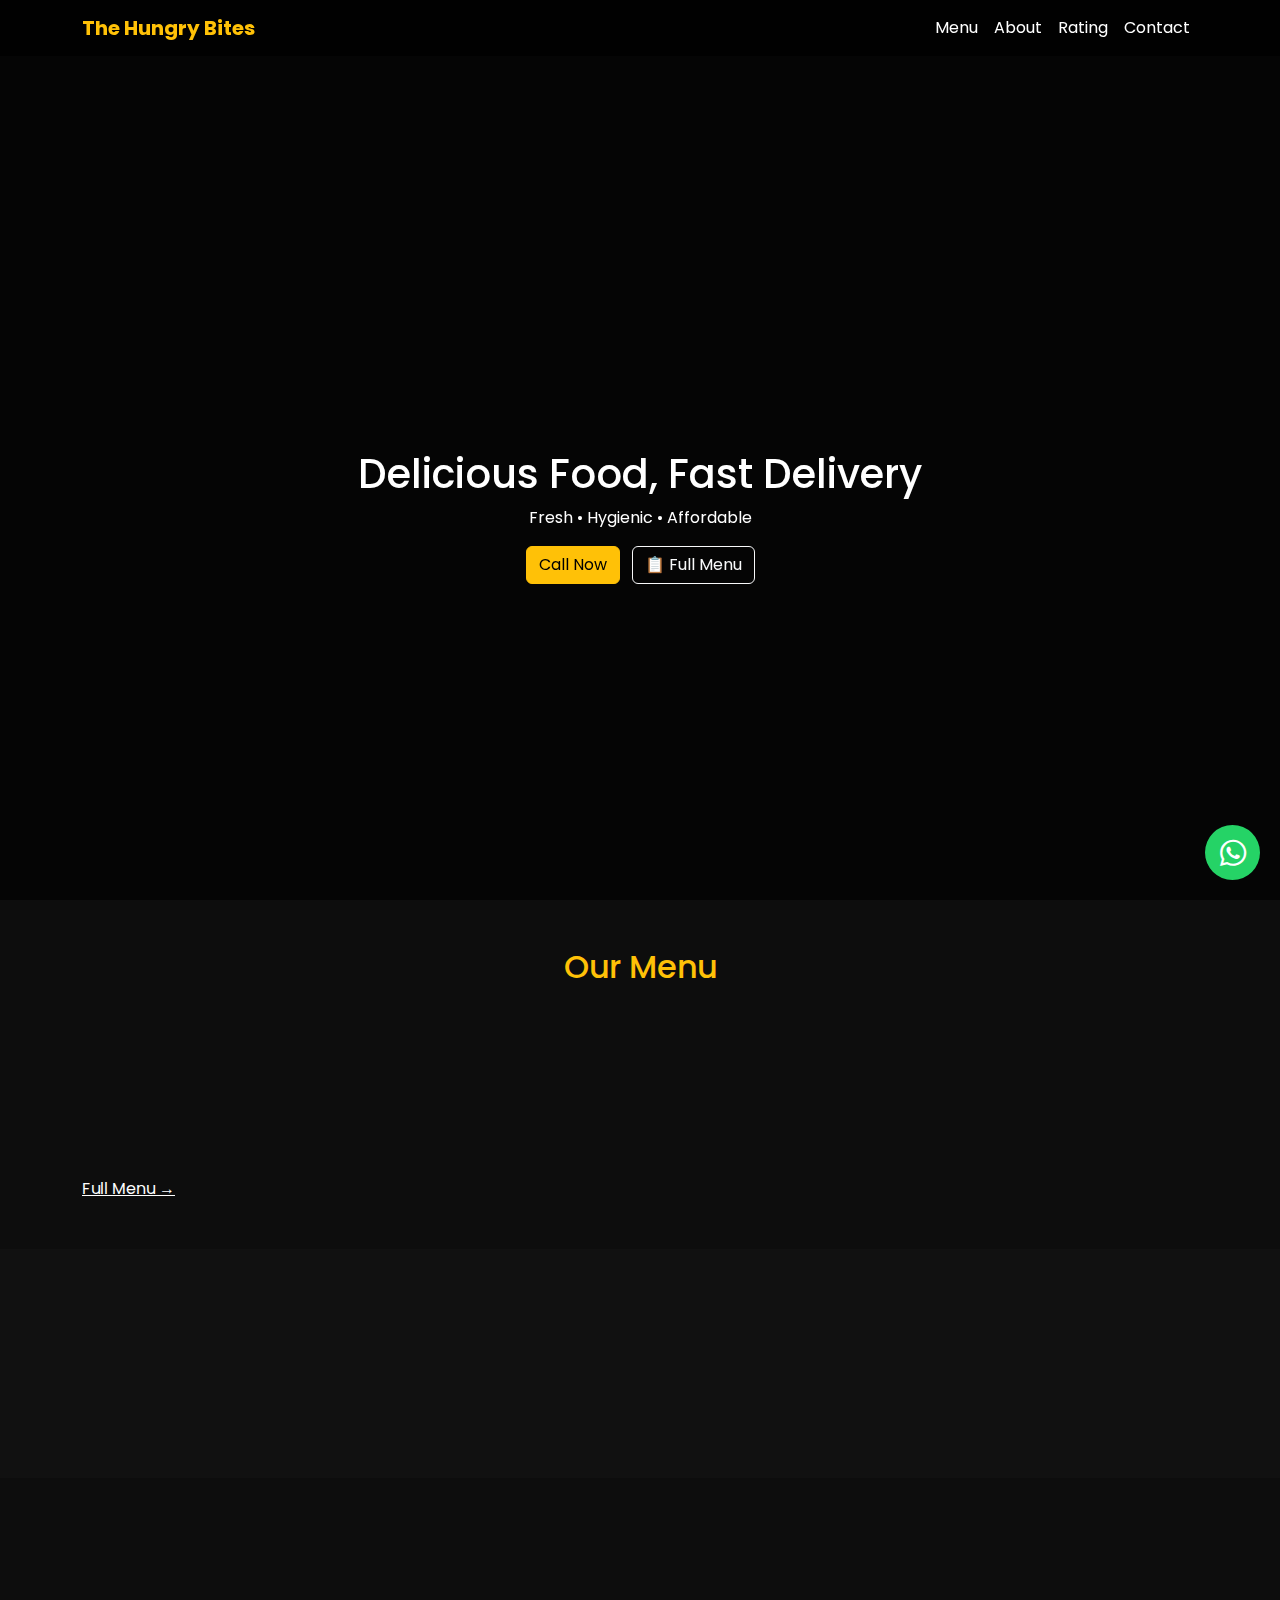
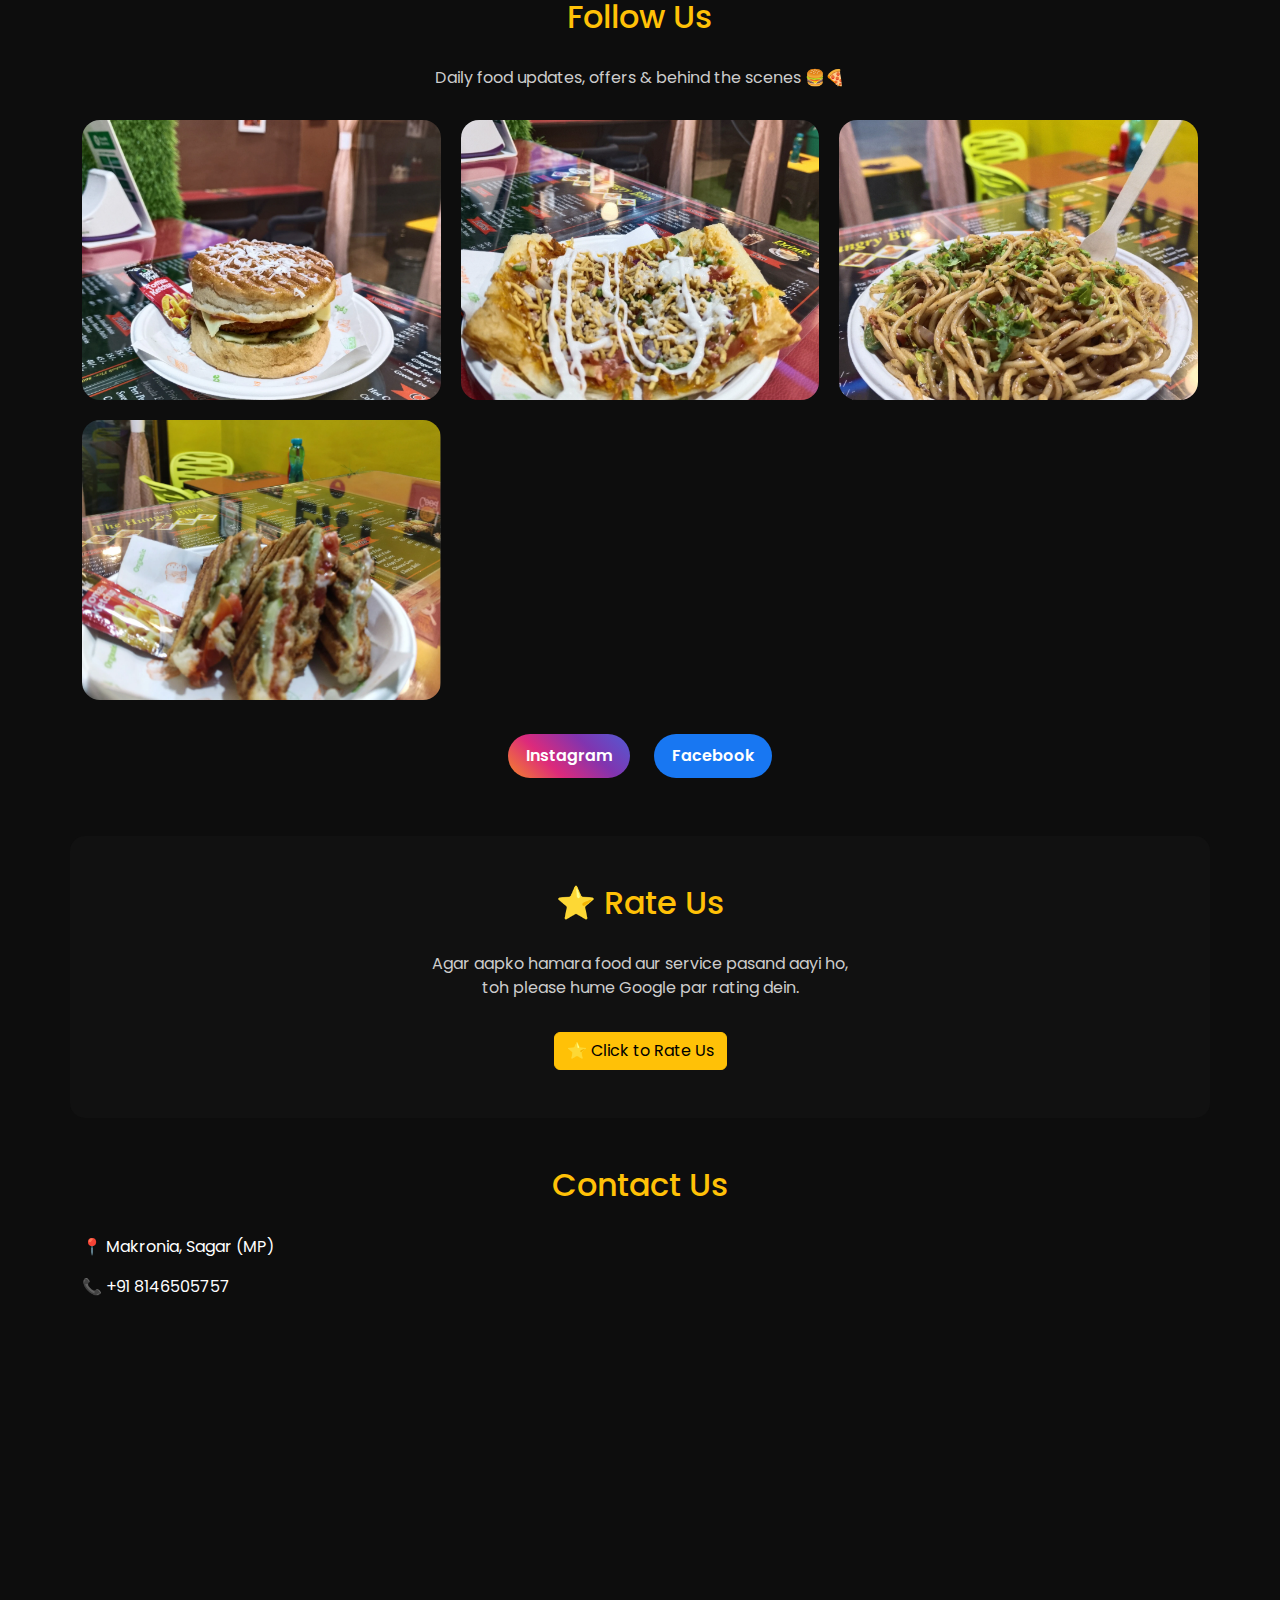
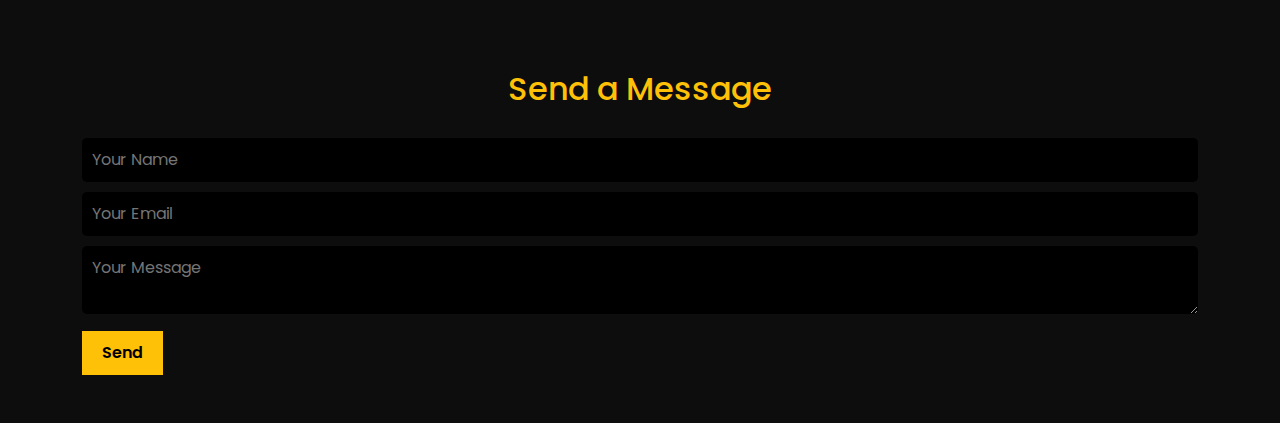
<file: index.html>
<!DOCTYPE html>
<html lang="en">
<head>
  <meta charset="UTF-8" />
  <meta name="viewport" content="width=device-width, initial-scale=1.0"/>
  <title>The Hungry Bites | Makronia</title>

  <!-- Bootstrap -->
  <link href="https://cdn.jsdelivr.net/npm/bootstrap@5.3.2/dist/css/bootstrap.min.css" rel="stylesheet">

  <!-- AOS -->
  <link href="https://unpkg.com/aos@2.3.1/dist/aos.css" rel="stylesheet">

  <!-- Google Font -->
  <link href="https://fonts.googleapis.com/css2?family=Poppins:wght@300;500;700&display=swap" rel="stylesheet">

  <link rel="stylesheet" href="style.css">
  <link rel="stylesheet" href="https://cdnjs.cloudflare.com/ajax/libs/font-awesome/6.5.0/css/all.min.css">
</head>
<body>

<!-- Navbar -->
<nav class="navbar navbar-expand-lg fixed-top">
  <div class="container">
    <a class="navbar-brand" href="#">The Hungry Bites</a>
    <button class="navbar-toggler" data-bs-toggle="collapse" data-bs-target="#nav">
      <span class="navbar-toggler-icon"></span>
    </button>
    <div class="collapse navbar-collapse" id="nav">
      <ul class="navbar-nav ms-auto">
        <li class="nav-item"><a class="nav-link" href="#menu">Menu</a></li>
        <li class="nav-item"><a class="nav-link" href="#about">About</a></li>
        <li class="nav-item"><a class="nav-link" href="#ratings">Rating</a></li>
         <li class="nav-item"><a class="nav-link" href="#contact">Contact</a></li>
          
      </ul>
    </div>
  </div>
</nav>

<!-- Hero -->
<section class="hero">
  <div class="overlay"></div>
  <div class="hero-content" data-aos="fade-up">
    <h1>Delicious Food, Fast Delivery</h1>
    <p>Fresh • Hygienic • Affordable</p>
    <div class="mt-3">
  <a href="tel:+918146505757" class="btn btn-warning me-2"> Call Now</a>
  <a href="menu.html" class="btn btn-outline-light">📋 Full Menu</a>
</div>
  </div>
</section>

<!-- Menu -->
<section id="menu" class="container py-5">
  <h2 class="section-title">Our Menu</h2>
  <div class="row g-4">
    <div class="col-md-4" data-aos="zoom-in">
      <div class="menu-card">
        <h4>Cheese Burger</h4>
        <p>₹50</p>
      </div>
    </div>
    <div class="col-md-4" data-aos="zoom-in">
      <div class="menu-card">
        <h4>Classic Pizza</h4>
        <p>₹90</p>
      </div>
    </div>
    <div class="col-md-4" data-aos="zoom-in">
      <div class="menu-card">
        <h4>Patties</h4>
        <p>₹25</p>
      </div>
    </div>
  </div>
  <br>
  <a href="menu.html"  style="text-align: center;
  color: white;">Full Menu →</a>
</section>

<!-- About -->
<section id="about" class="about">
  <div class="container" data-aos="fade-right">
    <h2 class="section-title">About Us</h2>
    <p>
      The Hungry Bites brings you tasty fast food made with quality ingredients,
      served fresh with complete hygiene. Your hunger, our priority.
    </p>
  </div>
</section>
<br>
<br>
<br>

<section id="social" class="container py-5 text-center">
  <h2 class="section-title">Follow Us</h2>
  <p>Daily food updates, offers & behind the scenes 🍔🍕</p>

  <!-- Images -->
  <div class="social-gallery">
    <img src="Burger.png" alt="Burger">
    <img src="Patis.png" alt="Patis">
    <img src="Noodles.png" alt="Noodles">
    <img src="Sandwich.png" alt="Sandwich">
  </div>

  <!-- Social Links -->
  <div class="mt-4">
    <a href="https://www.instagram.com" target="_blank" class="social-btn insta">
       Instagram
    </a>
    <a href="https://www.facebook.com" target="_blank" class="social-btn fb">
       Facebook
    </a>
  </div>
</section>

<!--Rating-->
<section id="ratings" class="container py-5 text-center">
  <h2 class="section-title">⭐ Rate Us</h2>
  <p>Agar aapko hamara food aur service pasand aayi ho,<br>
     toh please hume Google par rating dein.</p>

  <a 
    href="https://maps.app.goo.gl/HcBE3MD83G2JBBSe9"
    target="_blank"
    class="btn btn-warning mt-3"
  >
    ⭐ Click to Rate Us
  </a>
</section>

<!-- Contact -->
<section id="contact" class="container py-5">
  <h2 class="section-title">Contact Us</h2>

  <p>📍 Makronia, Sagar (MP)</p>
  <p>📞 +91 8146505757</p>

  <br>

  <iframe 
    src="https://www.google.com/maps/embed?pb=!1m18!1m12!1m3!1d3506.2348680924924!2d78.80444247516722!3d23.862486378594134!2m3!1f0!2f0!3f0!3m2!1i1024!2i768!4f13.1!3m3!1m2!1s0x3978d100349b2149%3A0xc2b72ea2f49b24b8!2sThe%20Hungry%20Bites%20Cafe!5e1!3m2!1sen!2sin!4v1772088307737!5m2!1sen!2sin"
    width="100%"
    height="300"
    style="border:0;"
    allowfullscreen=""
    loading="lazy"
    referrerpolicy="no-referrer-when-downgrade">
  </iframe>

  <br><br>

  <h2 class="section-title">Send a Message</h2>

  <form action="https://formspree.io/f/xldpwrdd" method="POST" class="contact-form">
    <input type="text" name="name" placeholder="Your Name" required>
    <input type="email" name="email" placeholder="Your Email" required>
    <textarea name="message" placeholder="Your Message" required></textarea>
    <button type="submit">Send</button>
  </form>
</section>


<!-- WhatsApp Floating -->
<a href="https://wa.me/918146505757" class="whatsapp-float" target="_blank">
  <i class="fa-brands fa-whatsapp"></i>
</a>

<!-- JS -->
<script src="https://cdn.jsdelivr.net/npm/bootstrap@5.3.2/dist/js/bootstrap.bundle.min.js"></script>
<script src="https://unpkg.com/aos@2.3.1/dist/aos.js"></script>
<script src="script.js"></script>
</body>

</html>
</file>
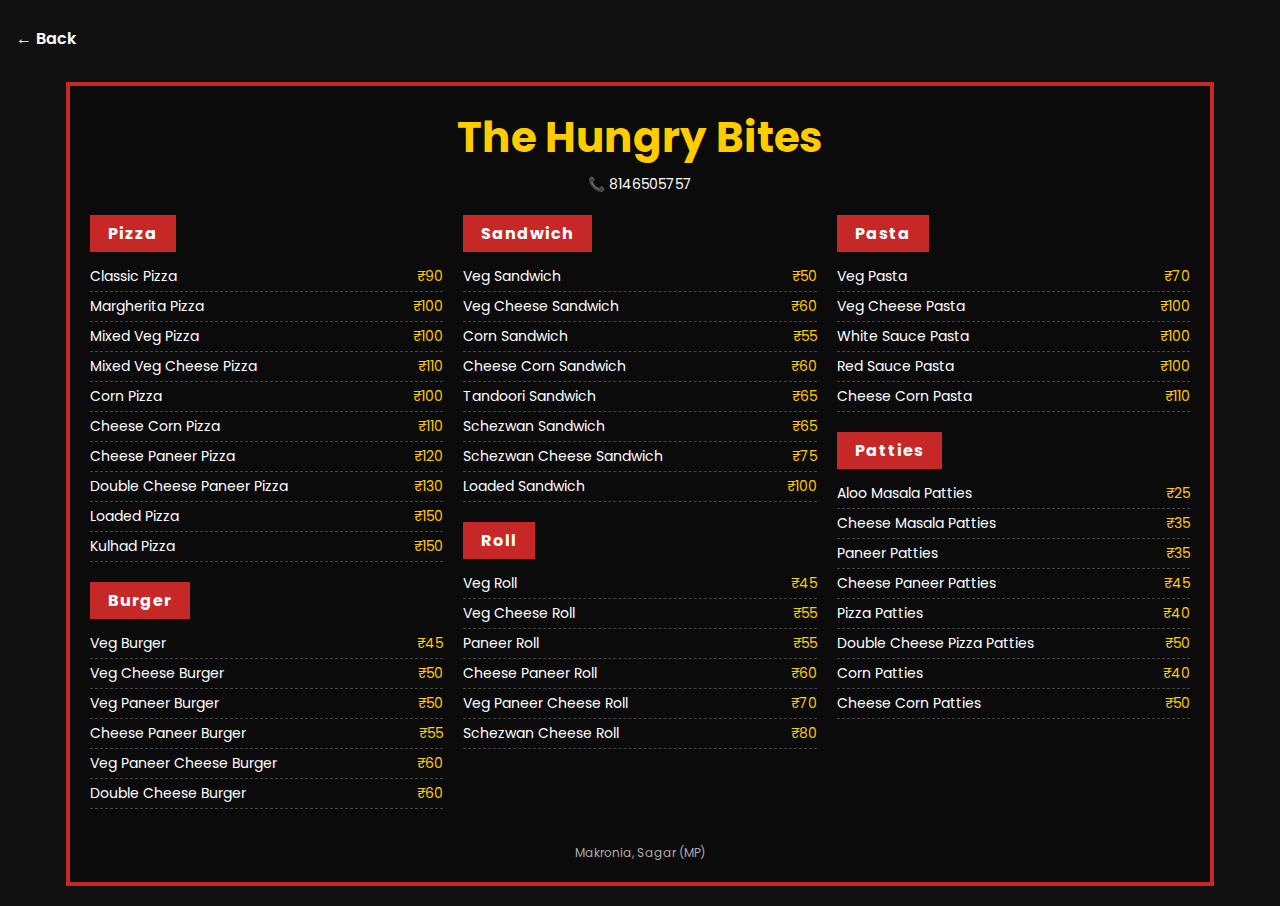
<file: menu.html>
<!DOCTYPE html>
<html lang="en">
<head>
<meta charset="UTF-8">
<title>The Hungry Bites Menu</title>
<link href="https://fonts.googleapis.com/css2?family=Poppins:wght@400;600;700&display=swap" rel="stylesheet">
<meta name="viewport" content="width=device-width, initial-scale=1.0">
<style>
body{
  margin:0;
  background:#111;
  font-family:'Poppins',sans-serif;
  color:#fff;
}
.menu-wrap{
  max-width:1100px;
  margin:20px auto;
  background:#0b0b0b;
  border:4px solid #c62828;
  padding:20px;
}
.header{
  text-align:center;
  margin-bottom:20px;
}
.header h1{
  color:#ffcc00;
  font-size:42px;
  margin:0;
}
.header p{
  margin:5px 0 0;
  font-size:14px;
}

.columns{
  display:grid;
  grid-template-columns:1fr 1fr 1fr;
  gap:20px;
}

.section{
  margin-bottom:20px;
}
.ribbon{
  background:#c62828;
  display:inline-block;
  padding:6px 18px;
  font-weight:700;
  letter-spacing:1px;
  margin-bottom:10px;
}
.item{
  display:flex;
  justify-content:space-between;
  border-bottom:1px dashed #444;
  padding:4px 0;
  font-size:14px;
}
.price{
  color:#ffcc00;
}
.footer{
  text-align:center;
  font-size:12px;
  margin-top:15px;
  color:#aaa;
}

@media (max-width: 768px) {
  .columns {
    grid-template-columns: 1fr;  
  }

  .header h1 {
    font-size: 28px;
  }

  .ribbon {
    font-size: 14px;
    padding: 6px 14px;
  }

  .item {
    font-size: 13px;
  }

  .price {
    font-size: 13px;
  }

  .menu-wrap {
    padding: 15px;
  }
}
</style>
</head>
<body>
    <a href="index.html" style="
  display:inline-block;
  margin-bottom:5px;
  padding:6px 16px;
  color:#ffffff;
  text-decoration:none;
  font-weight:600;
  border-radius:4px;
  margin-top: 20px;
  
">
← Back
</a>

<div class="menu-wrap">

  <div class="header">
    <h1>The Hungry Bites</h1>
    <p>📞 8146505757</p>
  </div>

  <div class="columns">

    <!-- Column 1 -->
    <div>
      <div class="section">
        <div class="ribbon">Pizza</div>
        <div class="item"><span>Classic Pizza</span><span class="price">₹90</span></div>
        <div class="item"><span>Margherita Pizza</span><span class="price">₹100</span></div>
        <div class="item"><span>Mixed Veg Pizza</span><span class="price">₹100</span></div>
        <div class="item"><span>Mixed Veg Cheese Pizza</span><span class="price">₹110</span></div>
        <div class="item"><span>Corn Pizza</span><span class="price">₹100</span></div>
        <div class="item"><span>Cheese Corn Pizza</span><span class="price">₹110</span></div>
        <div class="item"><span>Cheese Paneer Pizza</span><span class="price">₹120</span></div>
        <div class="item"><span>Double Cheese Paneer Pizza</span><span class="price">₹130</span></div>
        <div class="item"><span>Loaded Pizza</span><span class="price">₹150</span></div>
        <div class="item"><span>Kulhad Pizza</span><span class="price">₹150</span></div>
      </div>

      <div class="section">
        <div class="ribbon">Burger</div>
        <div class="item"><span>Veg Burger</span><span class="price">₹45</span></div>
        <div class="item"><span>Veg Cheese Burger</span><span class="price">₹50</span></div>
        <div class="item"><span>Veg Paneer Burger</span><span class="price">₹50</span></div>
        <div class="item"><span>Cheese Paneer Burger</span><span class="price">₹55</span></div>
        <div class="item"><span>Veg Paneer Cheese Burger</span><span class="price">₹60</span></div>
        <div class="item"><span>Double Cheese Burger</span><span class="price">₹60</span></div>
      </div>
    </div>

    <!-- Column 2 -->
    <div>
      <div class="section">
        <div class="ribbon">Sandwich</div>
        <div class="item"><span>Veg Sandwich</span><span class="price">₹50</span></div>
        <div class="item"><span>Veg Cheese Sandwich</span><span class="price">₹60</span></div>
        <div class="item"><span>Corn Sandwich</span><span class="price">₹55</span></div>
        <div class="item"><span>Cheese Corn Sandwich</span><span class="price">₹60</span></div>
        <div class="item"><span>Tandoori Sandwich</span><span class="price">₹65</span></div>
        <div class="item"><span>Schezwan Sandwich</span><span class="price">₹65</span></div>
        <div class="item"><span>Schezwan Cheese Sandwich</span><span class="price">₹75</span></div>
        <div class="item"><span>Loaded Sandwich</span><span class="price">₹100</span></div>
      </div>

      <div class="section">
        <div class="ribbon">Roll</div>
        <div class="item"><span>Veg Roll</span><span class="price">₹45</span></div>
        <div class="item"><span>Veg Cheese Roll</span><span class="price">₹55</span></div>
        <div class="item"><span>Paneer Roll</span><span class="price">₹55</span></div>
        <div class="item"><span>Cheese Paneer Roll</span><span class="price">₹60</span></div>
        <div class="item"><span>Veg Paneer Cheese Roll</span><span class="price">₹70</span></div>
        <div class="item"><span>Schezwan Cheese Roll</span><span class="price">₹80</span></div>
      </div>
    </div>

    <!-- Column 3 -->
    <div>
      <div class="section">
        <div class="ribbon">Pasta</div>
        <div class="item"><span>Veg Pasta</span><span class="price">₹70</span></div>
        <div class="item"><span>Veg Cheese Pasta</span><span class="price">₹100</span></div>
        <div class="item"><span>White Sauce Pasta</span><span class="price">₹100</span></div>
        <div class="item"><span>Red Sauce Pasta</span><span class="price">₹100</span></div>
        <div class="item"><span>Cheese Corn Pasta</span><span class="price">₹110</span></div>
      </div>

      <div class="section">
        <div class="ribbon">Patties</div>
        <div class="item"><span>Aloo Masala Patties</span><span class="price">₹25</span></div>
        <div class="item"><span>Cheese Masala Patties</span><span class="price">₹35</span></div>
        <div class="item"><span>Paneer Patties</span><span class="price">₹35</span></div>
        <div class="item"><span>Cheese Paneer Patties</span><span class="price">₹45</span></div>
        <div class="item"><span>Pizza Patties</span><span class="price">₹40</span></div>
        <div class="item"><span>Double Cheese Pizza Patties</span><span class="price">₹50</span></div>
        <div class="item"><span>Corn Patties</span><span class="price">₹40</span></div>
        <div class="item"><span>Cheese Corn Patties</span><span class="price">₹50</span></div>
      </div>
    </div>

  </div>

  <div class="footer">
     Makronia, Sagar (MP)
  </div>

</div>

</body>

</html>
</file>
<file: style.css>
body {
  font-family: 'Poppins', sans-serif;
  background: #0d0d0d;
  color: #fff;
}

.navbar {
  background: rgba(0,0,0,0.8);
}

.navbar-brand {
  font-weight: 700;
  color: #ffc107;
}

.nav-link {
  color: #fff;
}


.navbar .nav-link {
  color: #fff !important;
}

.navbar .nav-link:focus,
.navbar .nav-link:active,
.navbar .nav-link:hover {
  color: #ffc107 !important;   
  outline: none;
  box-shadow: none;
}

.hero {
  height: 100vh;
  background: url("https://images.unsplash.com/photo-1550547660-d9450f859349") center/cover;
  position: relative;
}

.overlay {
  position: absolute;
  inset: 0;
  background: rgba(0,0,0,0.6);
}

.hero-content {
  position: relative;
  top: 50%;
  transform: translateY(-50%);
  text-align: center;
}

.section-title {
  text-align: center;
  margin-bottom: 30px;
  color: #ffc107;
}

.menu-card {
  background: rgba(255,255,255,0.05);
  padding: 30px;
  border-radius: 15px;
  text-align: center;
  transition: 0.3s;
}

.menu-card:hover {
  transform: translateY(-10px);
  background: rgba(255,193,7,0.15);
}

.about {
  background: #111;
  padding: 60px 0;
}

.whatsapp-float {
  position: fixed;
  bottom: 20px;
  right: 20px;
  background: #25d366;
  color: #fff;
  font-size: 24px;
  padding: 15px;
  border-radius: 50%;
  text-decoration: none;
}

.contact-form input,
.contact-form textarea {
  width: 100%;
  margin-bottom: 10px;
  padding: 10px;
  border-radius: 5px;
  border: none;
  background-color: black;
}
.contact-form button {
  background: #ffc107;
  border: none;
  padding: 10px 20px;
  font-weight: 600;
}

#ratings {
  background: #111;
  border-radius: 15px;
}
#ratings p {
  color: #ccc;
}

.whatsapp-float {
  position: fixed;
  bottom: 20px;
  right: 20px;
  background: #25d366;
  color: #fff;
  width: 55px;
  height: 55px;
  border-radius: 50%;
  display: flex;
  align-items: center;
  justify-content: center;
  font-size: 30px;
  text-decoration: none;
  z-index: 999;
}

.whatsapp-float:hover {
  background: #1ebe5d;
}

#social p {
  color: #ccc;
}

.social-gallery {
  display: grid;
  grid-template-columns: repeat(auto-fit, minmax(280px, 1fr));
  gap: 20px;
  margin-top: 30px;
}

.social-gallery img {
  width: 100%;
  height: 280px;        
  object-fit: cover;
  border-radius: 18px;
  transition: transform 0.3s ease, box-shadow 0.3s ease;
}

.social-gallery img:hover {
  transform: scale(1.05);
  box-shadow: 0 15px 35px rgba(0,0,0,0.45);
}

.social-btn {
  display: inline-block;
  margin: 10px;
  padding: 10px 18px;
  border-radius: 25px;
  text-decoration: none;
  font-weight: 600;
  color: #fff;
}

.social-btn.insta {
  background: linear-gradient(45deg,#f58529,#dd2a7b,#8134af,#515bd4);
}

.social-btn.fb {
  background: #1877f2;
}
</file>
